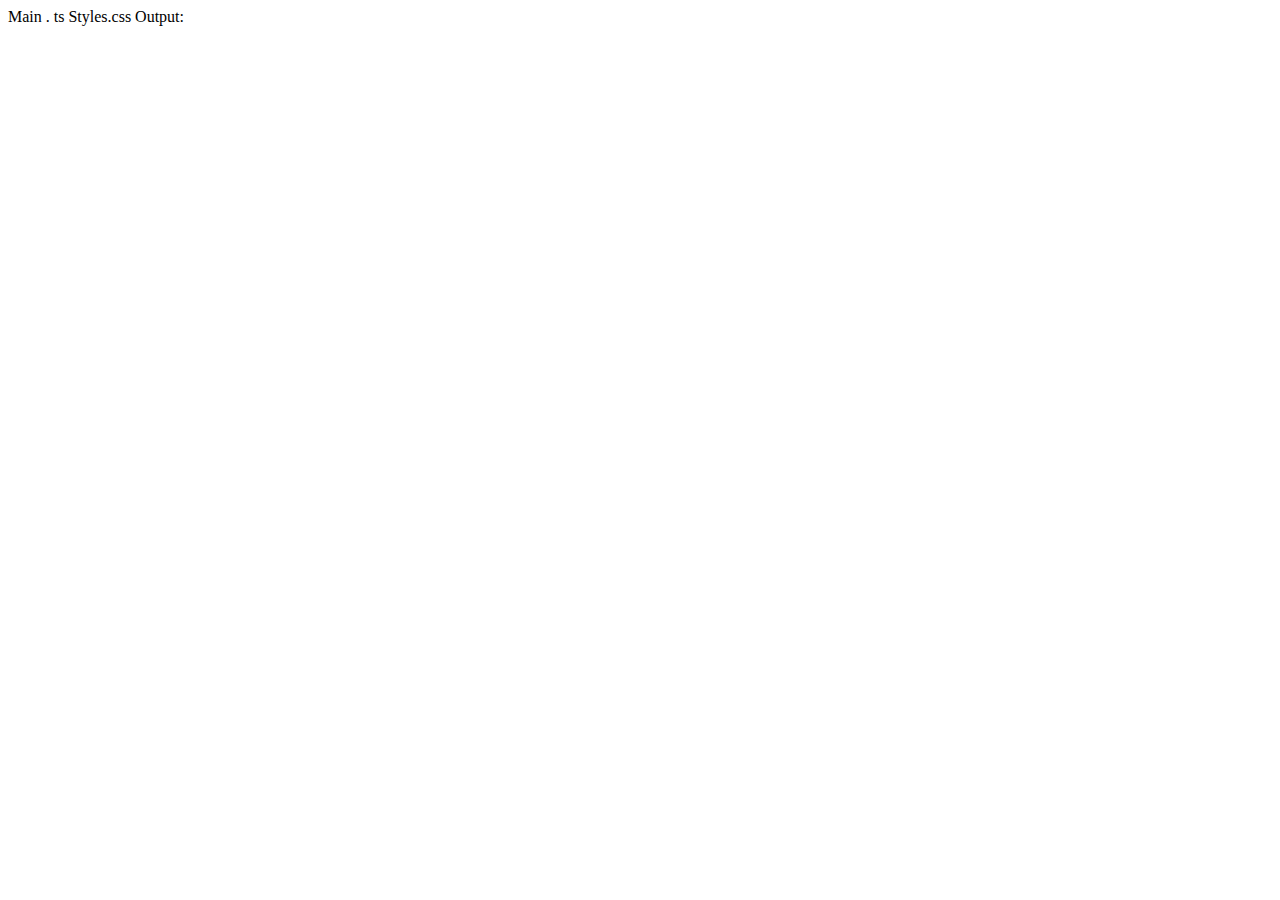
<file: LA_4/index.html>
<!doctype html>
<html lang="en">
<head>
<meta charset="utf-8">
<title>Homes</title>
<base href="/">
<meta name="viewport" content="width=device-width, initial-scale=1">
<link rel="icon" type="image/x-icon" href="favicon.ico">
<link rel="preconnect" href="https://fonts.googleapis.com">
<link rel="preconnect" href="https://fonts.gstatic.com" crossorigin>
<link
href="https://fonts.googleapis.com/css2?family=Be+Vietnam+Pro:ital,wght@0,400;0,700;1,400;
1,700&display=swap" rel="stylesheet">
Main . ts
Styles.css
Output:
</head>
<body>
<app-root></app-root>
</body>
</html>
</file>
